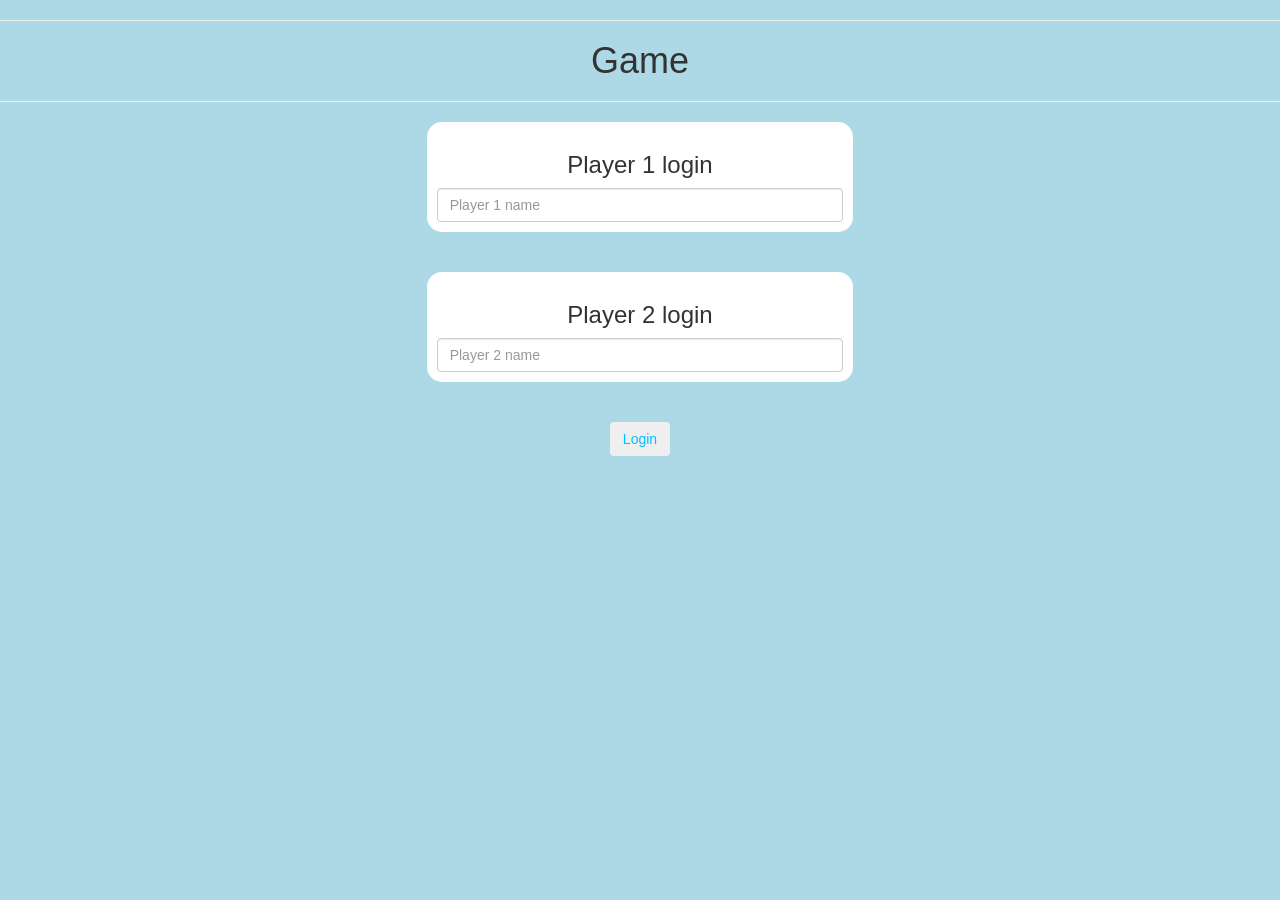
<file: index.html>
<!DOCTYPE html>
<html>
<head>
	<title>Guess The Word</title>

<meta name="viewport" content="width=device-width, initial-scale=1">
<link rel="stylesheet" href="https://maxcdn.bootstrapcdn.com/bootstrap/3.4.0/css/bootstrap.min.css">
<script src="https://ajax.googleapis.com/ajax/libs/jquery/3.4.1/jquery.min.js"></script>
<script src="https://maxcdn.bootstrapcdn.com/bootstrap/3.4.0/js/bootstrap.min.js"></script>

<link rel="stylesheet" type="text/css" href="game.css">

<script src="game_login.js"></script>
</head>
<body>
	<center>
		<hr>
<h1> Game </h1>
<hr>
<div class="col-lg-4 col-sm-8 col-xs-11 login_div1">
<h3>Player 1 login</h3>
<input type="text" id="PL1" class="form-control" placeholder="Player 1 name">
</div>

<br><br>

<div class="col-lg-4 col-sm-8 col-xs-11 login_div2">
	<h3>Player 2 login</h3>
	<input type="text" id="PL2" class="form-control" placeholder="Player 2 name">
	</div>
<br><br>
<button onclick="logon()" class="btn btn-outline-primary" id="logbtn">Login</button>
</center>
</body>
</html>
</file>
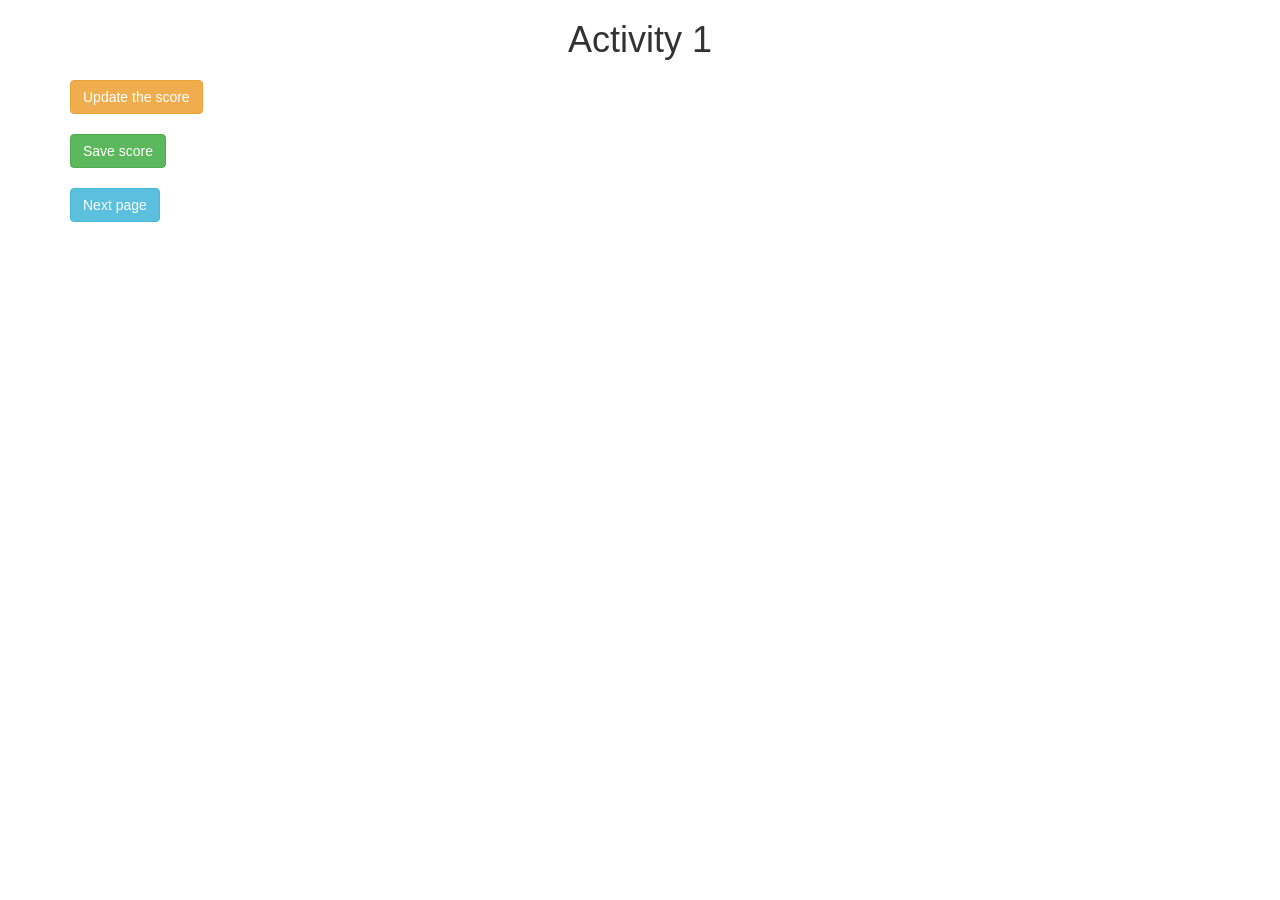
<file: activity_1.html>
<!DOCTYPE html>
<html>
<head>
	<title>Activity 1</title>

<meta name="viewport" content="width=device-width, initial-scale=1">
<link rel="stylesheet" href="https://maxcdn.bootstrapcdn.com/bootstrap/3.4.0/css/bootstrap.min.css">
<script src="https://ajax.googleapis.com/ajax/libs/jquery/3.4.1/jquery.min.js"></script>
<script src="https://maxcdn.bootstrapcdn.com/bootstrap/3.4.0/js/bootstrap.min.js"></script>
</head>
<body>

	<div class="container">
		<h1 style="text-align: center;">Activity 1</h1>

		<h2 id="s1"></h2>



		<button class="btn btn-warning"  onclick="updatescore()">Update the score</button>
		<br>
		<br>

		<button class="btn btn-success"  onclick="savescore()">Save score</button>
		<br>
		<br>

		<button class="btn btn-info" onclick="nxtpg()">Next page</button>
	</div>
	
<script src="activity1.js"></script>
</body>
</html>
</file>
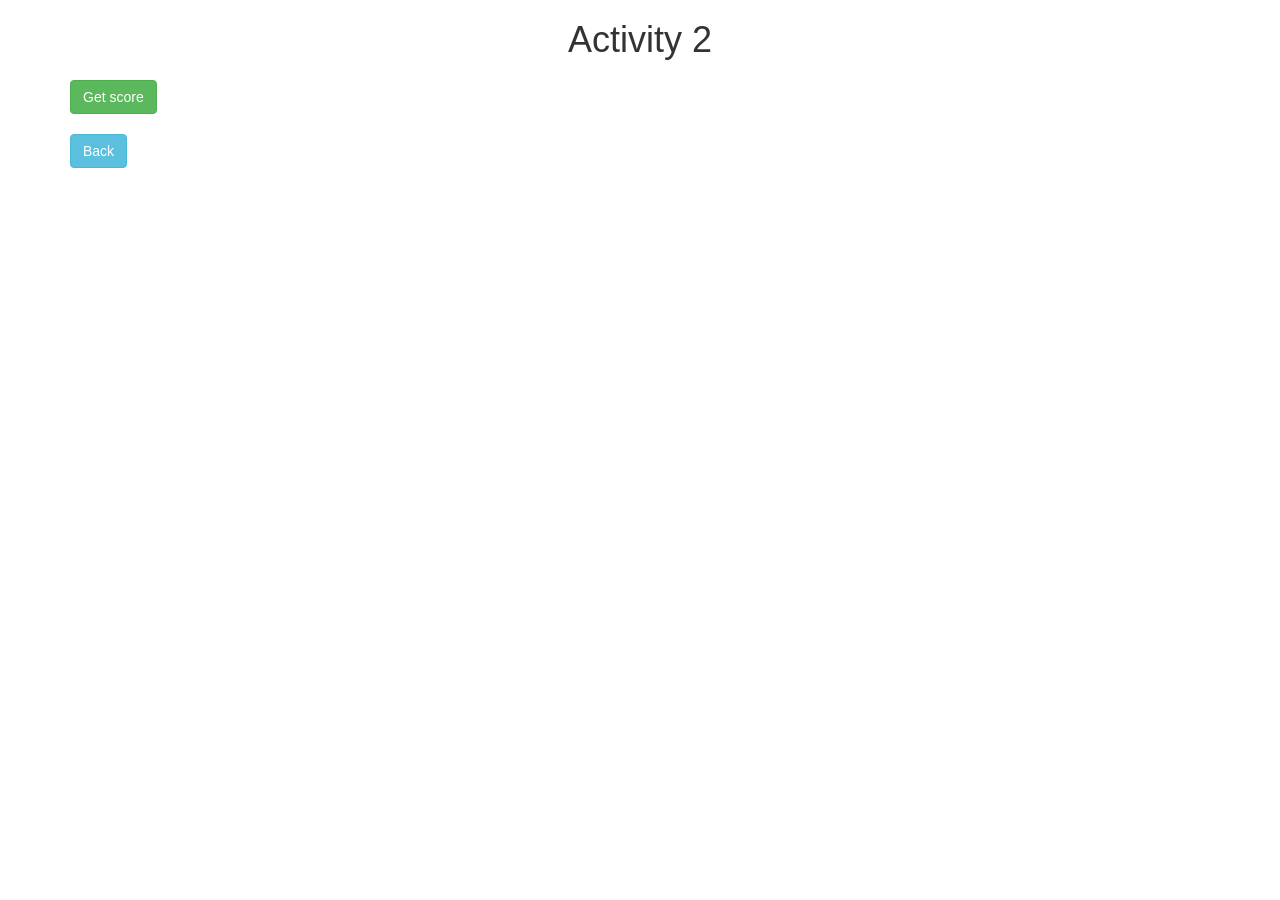
<file: activity_2.html>
<!DOCTYPE html>
<html>
<head>
	<title>Activity 2</title>
	
<meta name="viewport" content="width=device-width, initial-scale=1">
<link rel="stylesheet" href="https://maxcdn.bootstrapcdn.com/bootstrap/3.4.0/css/bootstrap.min.css">
<script src="https://ajax.googleapis.com/ajax/libs/jquery/3.4.1/jquery.min.js"></script>
<script src="https://maxcdn.bootstrapcdn.com/bootstrap/3.4.0/js/bootstrap.min.js"></script>
</head>
<body>

<div class="container">
	<h1 style="text-align: center;">Activity 2</h1>
	<h2 id="sco"></h2>
	<button class="btn btn-success" onclick="getscor()">Get score</button>
	<br>
	<br>
	<button class="btn btn-info" onclick="back()">Back</button>
</div>

<script src="activity2.js"></script>
</body>
</html>
</file>
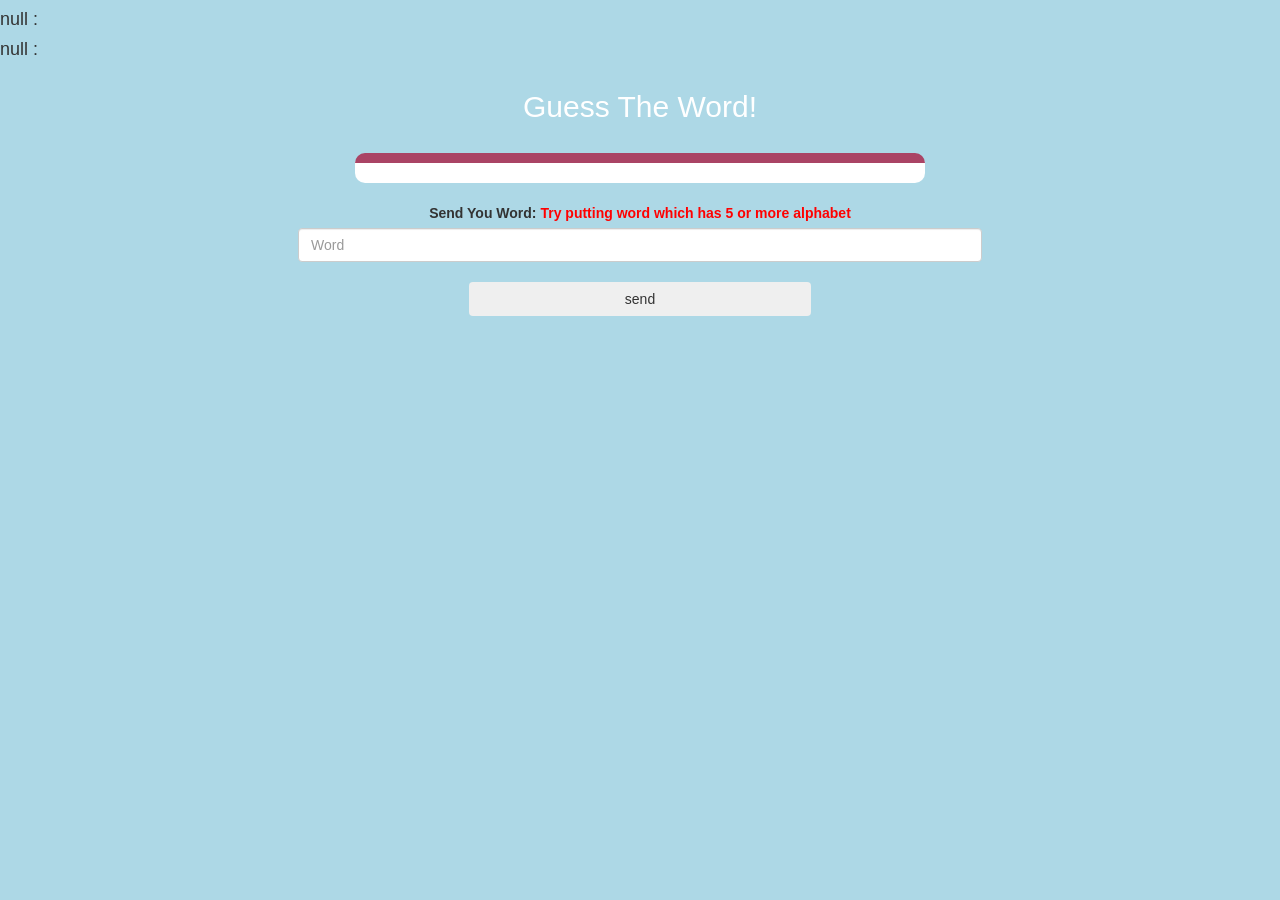
<file: game_page.html>
<!DOCTYPE html>
<html>
<head>
	<title>Guess The Word</title>

<meta name="viewport" content="width=device-width, initial-scale=1">
<link rel="stylesheet" href="https://maxcdn.bootstrapcdn.com/bootstrap/3.4.0/css/bootstrap.min.css">
<script src="https://ajax.googleapis.com/ajax/libs/jquery/3.4.1/jquery.min.js"></script>
<script src="https://maxcdn.bootstrapcdn.com/bootstrap/3.4.0/js/bootstrap.min.js"></script>

<link rel="stylesheet" type="text/css" href="game.css">
</head>
<body>
<h4 id="player1_name"><span id="player1_score"></span></h4>

<h4 id="player2_name"><span id="player2_score"></span></h4>

<div class="container">
	<center>
		<h2 style="color: white;">Guess The Word!</h2>
		<h4 id="player_queestions"></h4>
			<h4 id=""></h4>
       <br>
     <div id="output" class="col-lg-6"></div>
		<br>

		<label>Send You Word: <b style="color: red">Try putting word which has 5 or more alphabet</b></label>

		<br>
	<input type="text" id="word" class="form-control" placeholder="Word">
	<br>
	<button onclick="send()" class="btn btn sucess" style="width: 30%;">send</button>
</center>
</div>

<script src="game_page.js"></script>
</body>
</html>
</file>
<file: game.css>
body
{
	background: lightblue;
}

	.login_div1 , .login_div2
	{
		background: white;
		padding: 10px;
		float: none;
		border-radius: 15px;
	}


#PL1 , #PL2
{
	display: inline-block;
	
}
#word
{
	width: 60%;
}
#word_display
{
	letter-spacing: 5px;
}
#output
{
background: white;
border-radius: 10px;
border-top: 10px solid #AA4465;
padding: 10px;
float: none;
text-align: left;
}
#logbtn
{
	color:deepskyblue;
}
</file>
